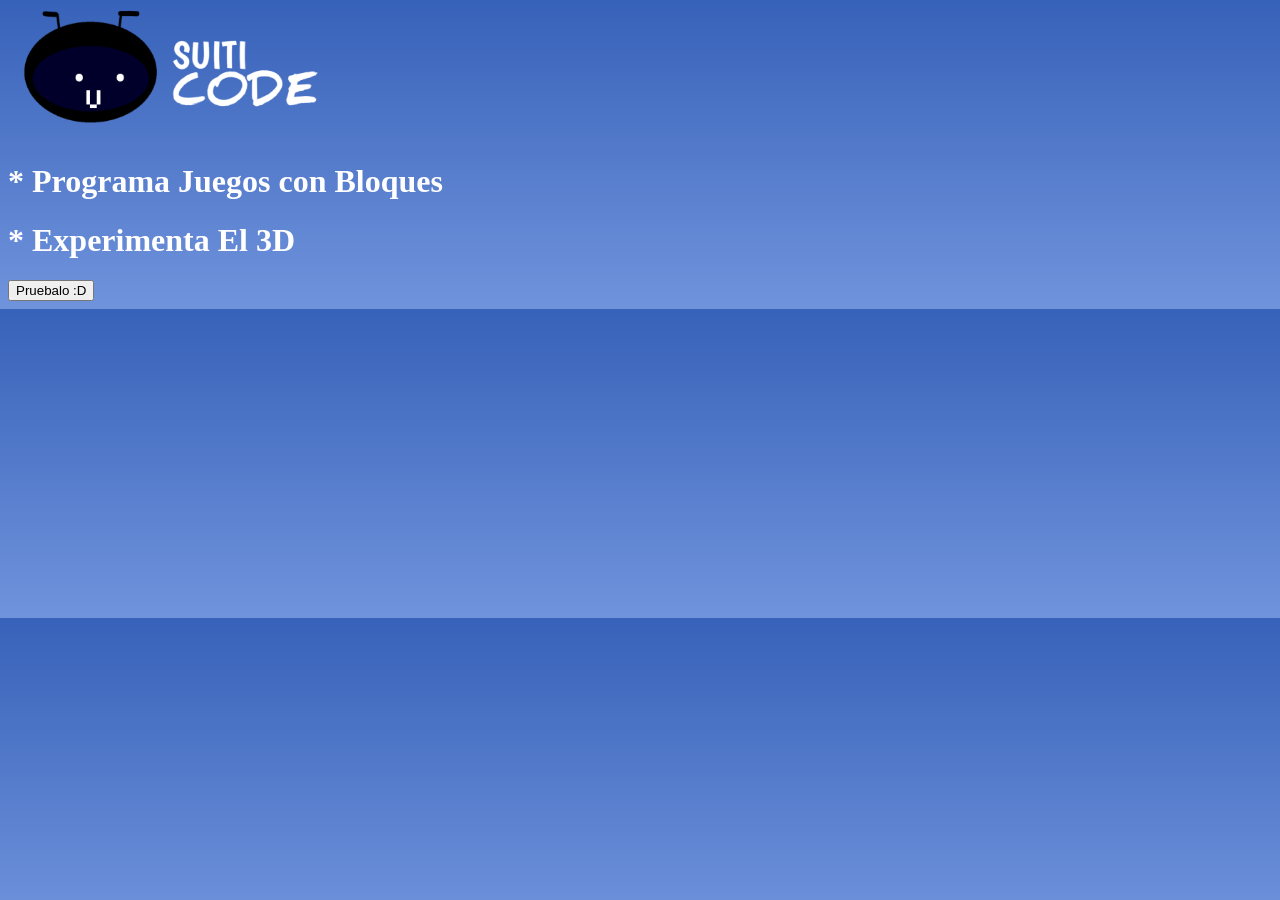
<file: index.html>
<!-- el archivo de menu nada mas, ah y hecho y editado por spacesxd -->

<!DOCTYPE html>
<html>

<head>
  <meta charset="UTF-8">
  <meta name="viewport" content="width=device-width, initial-scale=1.0">
  <title></title>
</head>
<style>
  html{
    background: linear-gradient(#3762B9, #7093DC);
    color:#FFFFFF;
  }
</style>
<body>
  <img src="./icon.png" alt="" width="350" height="130">
  
  <h1>
   * Programa Juegos con Bloques
  </h1>
  <h1>
    * Experimenta El 3D
  </h1>
  
<button id="btn">Pruebalo :D</button>

<script>
document.getElementById('btn').addEventListener('click', function() {
  window.location.href = 'index-02.html';
});
</script>
</body>

</html>
</file>
